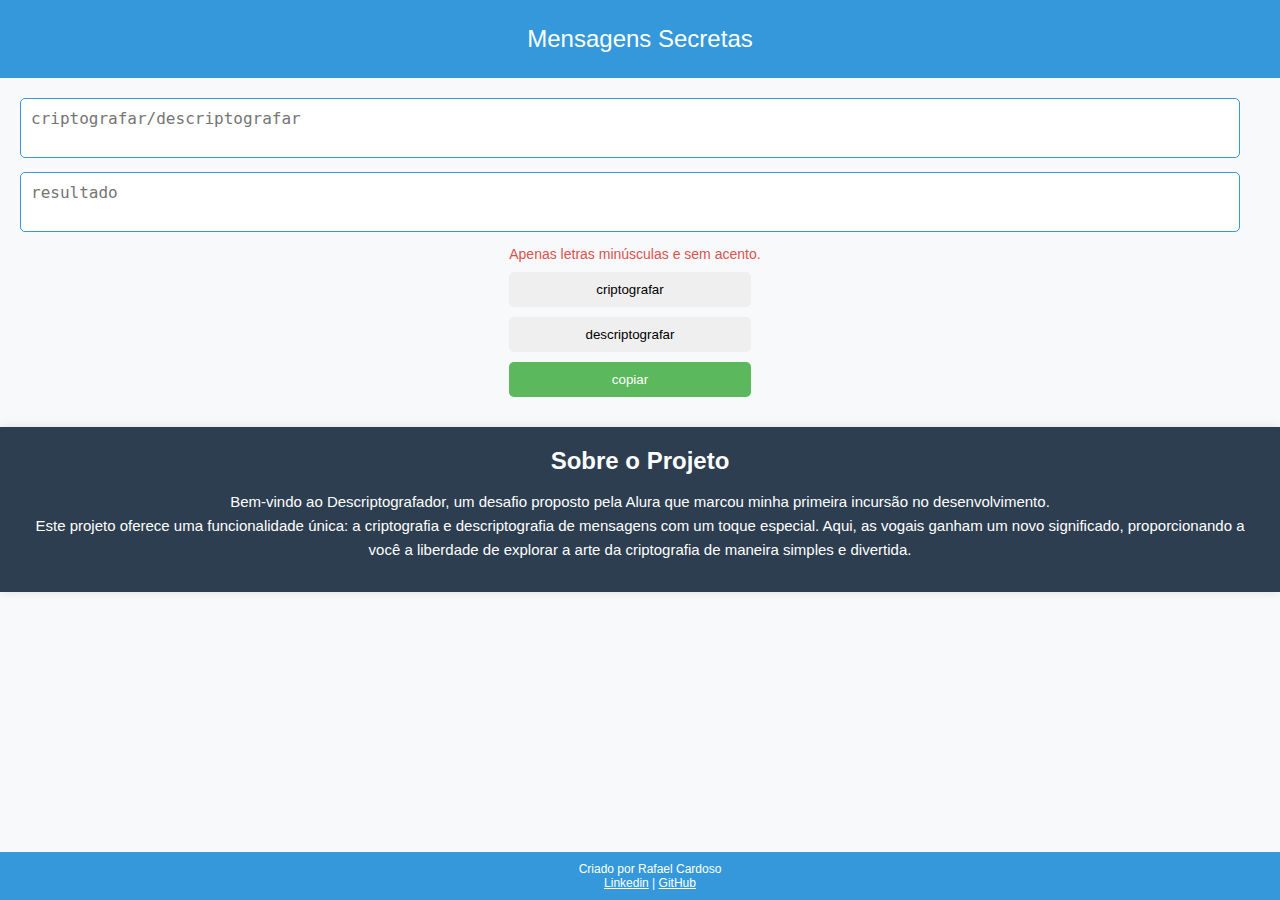
<file: index.html>
<!DOCTYPE html>
<html lang="pt-br">

<head>
  <meta charset="UTF-8">
  <meta name="viewport" content="width=device-width, initial-scale=1.0">
  <link rel="stylesheet" type="text/css" href="resources/style/style.css">
  <title>Descriptografador</title>
</head>

<body>
  <header>
    Mensagens Secretas
  </header>
  <main>
    <section class="textoOriginal">
      <textarea id="originalTextarea" placeholder="criptografar/descriptografar"></textarea>
    </section>
    <section class="resultadoTexto">
      <textarea id="resultadoTextarea" placeholder="resultado"></textarea>
    </section>
    <div>
      <p class="aviso">Apenas letras minúsculas e sem acento.</p>
      <button onclick="criptografar()">criptografar</button>
      <button onclick="decriptografar()">descriptografar</button>
      <button onclick="copiar() " class="copia">copiar</button>
    </div>

  </main>
  <aside class="menuLateral">
    <h2>Sobre o Projeto</h2>
    <p>
      Bem-vindo ao Descriptografador, um desafio proposto pela Alura que marcou minha primeira incursão no
      desenvolvimento. <br>Este projeto oferece uma funcionalidade única: a criptografia e descriptografia de mensagens
      com um toque especial. Aqui, as vogais ganham um novo significado, proporcionando a você a liberdade de explorar a
      arte da criptografia de maneira simples e divertida.
    </p>

  </aside>

  <footer id="rodape">
    <p>Criado por Rafael Cardoso</p>
    <p><a href="https://www.linkedin.com/in/rafaelcardosodesouza/" target="_blank">Linkedin</a> | <a
        href="https://github.com/rafaelcardosodesouza" target="_blank">GitHub</a></p>
  </footer>
  <script src="resources/js/funcionalidades.js"></script>
</body>

</html>
</file>
<file: resources/style/style.css>
/* Reset de estilos padrão */
body,
h1,
h2,
h3,
p,
textarea,
button {
  margin: 0;
  padding: 0;
  box-sizing: border-box;
}

body {
  font-family: 'Arial', sans-serif;
  background-color: #f8f9fa;
  color: #333;
}

header {
  text-align: center;
  padding: 25px;
  background-color: #3498db;
  color: #fff;
  font-size: 24px;
}


main {
  display: flex;
  flex-direction: column;
  align-items: center;
  padding: 20px;
}

section {
  width: 100%;
}

textarea {
  width: calc(100% - 20px);
  padding: 10px;
  border: 1px solid #3498db;
  border-radius: 5px;
  margin-bottom: 10px;
  resize: none;
  font-size: 16px;
}

.aviso {
  text-align: left;
  margin-bottom: 10px;
  font-size: 14px;
  color: #d9534f;
}

/* Estilo dos botões */
button {
  width: calc(100% - 20px);
  padding: 10px;
  border: none;
  border-radius: 5px;
  cursor: pointer;
  margin-bottom: 10px;
}

button:hover {
  opacity: 0.8;
}

button.copia {
  background-color: #5cb85c;
  color: #fff;
}

button.copia:hover {
  background-color: #4cae4c;
}

button.copia:active {
  background-color: #ae8f4c;
}


.menuLateral {
  padding: 20px;
  background-color: #2c3e50;
  box-shadow: 0 0 10px rgba(0, 0, 0, 0.1);
  color: #fff;
}

.menuLateral h2 {
  font-size: 24px;
  margin-bottom: 15px;
}

.menuLateral p {
  font-size: 15px;
  line-height: 1.6;
  margin-bottom: 10px;
  text-align: center;
}

.menuLateral h2 {
  text-align: center;
}


.menuLateral+header {
  margin-top: 20px;
}

#rodape {
  text-align: center;
  padding: 10px;
  position: fixed;
  bottom: 0;
  width: 100%;
  background-color: #3498db;
  color: #ffffff;
  font-size: 12px;
}



a {
  color: #fff;
  text-decoration: underline;
  margin-top: 10px;
}

a:hover {
  color: #ffc107;
}

aside {
  margin-bottom: 20%;
}
</file>
